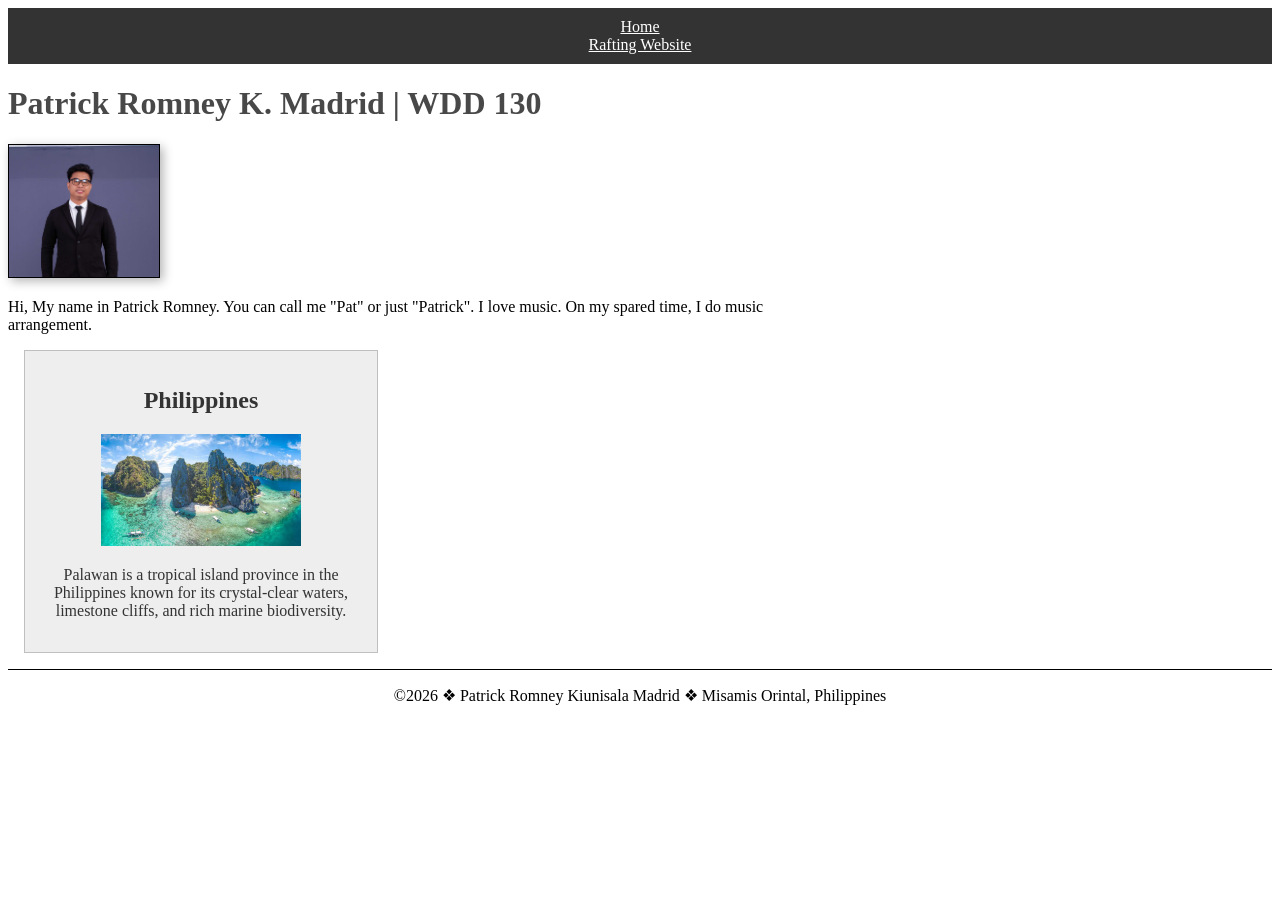
<file: index.html>
<!DOCTYPE html>
<html lang="en-US">
  <head>
    <meta charset="utf-8">
    <meta name="viewport" content="width=device-width,initial-scale=1.0">
    <title>Patrick Romney Madrid | WDD 130</title>
    <meta name="description" content="WDD130 student Patrick Romney Madrid shares 
    projects and activities in web.">
    <meta name="author" content="Patrick Romney Madrid">
    <link rel="stylesheet" href="styles/styles.css">
  </head>
  <body>
    <header>
      <nav>
        <a href="#">Home</a>
        <a href="wwr/">Rafting  Website</a>
      </nav>
    </header>
    <main>
      <h1> Patrick Romney K. Madrid | WDD 130</h1>
      <img src="images/profile-min.jpg" alt="Patrick Romney Madrid" width="200">
      <p>Hi, My name in Patrick Romney. 
        You can call me "Pat" or just "Patrick". I love music. 
        On my spared time, I do music arrangement.
      </p>
    </main>
   <aside>
      <h2>Philippines</h2>
      <img src="images/php-min.jpg" alt="Palawan, Philippines">
      <p>Palawan is a tropical island province in the Philippines known for 
        its crystal-clear waters, limestone cliffs, and rich marine biodiversity.</p>
    </aside>
    <footer>
      <p>&copy;2026 &#10070; Patrick Romney Kiunisala Madrid  &#10070; Misamis Orintal, Philippines</p>
    </footer>
  </body>
</html>
</file>
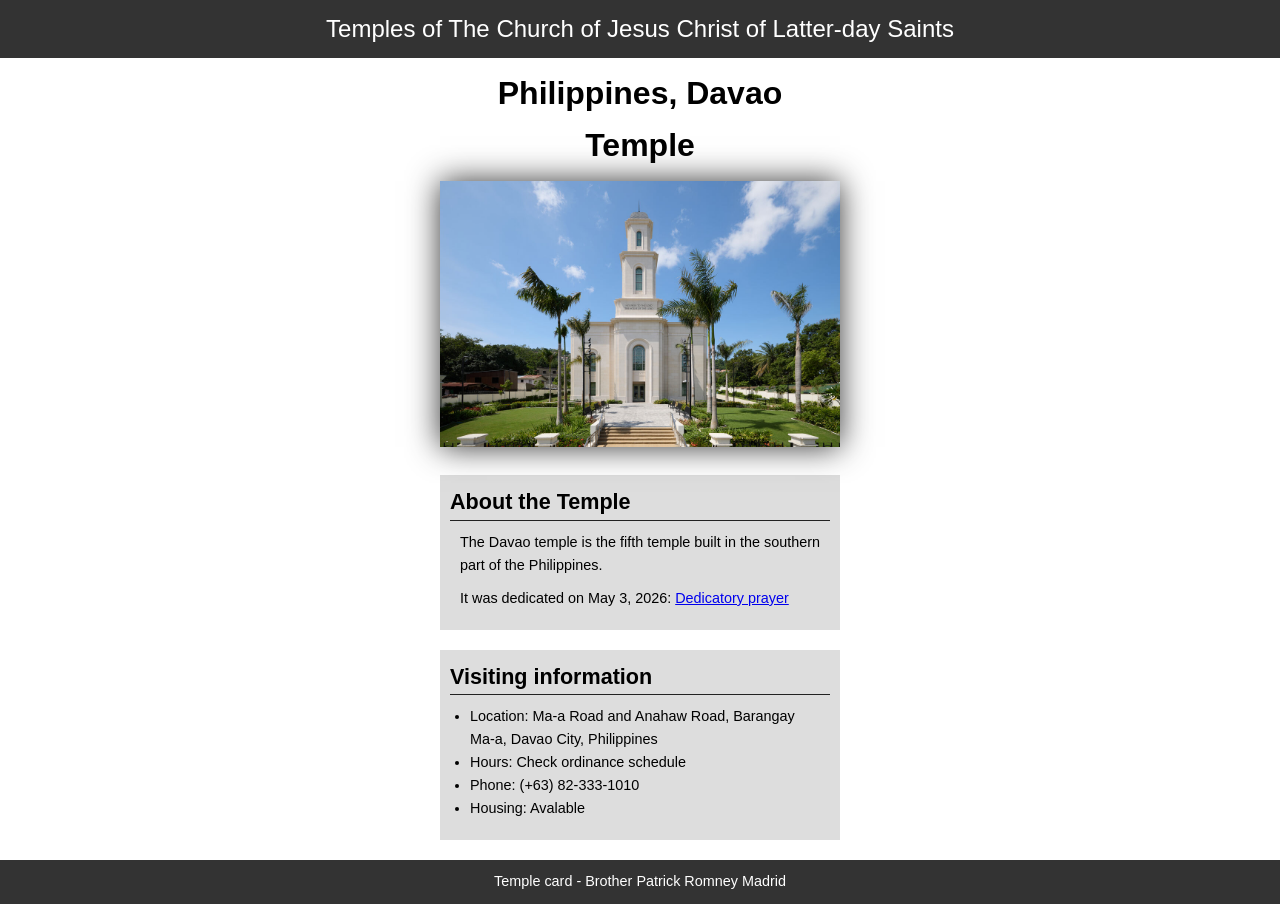
<file: week02/temple.html>
<!DOCTYPE html>
<html>
  <head>
    <meta charset="utf-8">
    <meta name="viewport" content="width=device-width,initial-scale=1.0">
    <title>Davao Temple</title>
    <link rel="stylesheet" href="temple.css">
  </head>
  <body>
    <header>
      <p>Temples of The Church of Jesus Christ of Latter-day Saints</p>
    </header>
    <main>
      <h1>Philippines, Davao Temple</h1>
      <picture>
        <img src="davao.jpg" alt="Maa site">
      </picture>
      <section>
        <h2>About the Temple</h2>
        <p>The Davao temple is the fifth temple built 
          in the southern part of the Philippines.</p>
          <p>It was dedicated on May 3, 2026: 
            <a href="https://news-ph.churchofjesuschrist.org/article/davao-philippines-temple-dedicatory-prayer" target="_blank">Dedicatory prayer</a>
          </p>
      </section>
      <section>
        <h2>Visiting information</h2>
        <ul>
          <li>Location: Ma-a Road and Anahaw Road, 
            Barangay Ma-a, Davao City, 
            Philippines</li>
          <li>Hours: Check ordinance schedule</li>
          <li>Phone: (+63) 82-333-1010</li>
          <li>Housing: Avalable</li>
        </ul>
      </section>
    </main>
    <footer>
      <p>Temple card &#45; Brother Patrick Romney Madrid</p>
    </footer>
  </body>
</html>
</file>
<file: styles/styles.css>
nav {
    background-color: #333;
    padding: 10px;
    text-align: center;
}

h1 {
  color: rgb(73, 72, 72);

}

nav a {
  color: white;
  padding: 0%;
  display: block;
}

main {
  max-width: 840px;
}


aside {
  width: 20rem;
  margin: 1rem;
  border: 1px solid rgb(0 0 0 / 0.2);
  padding: 1rem;
  background-color: #eee;
  color: #333;
  text-align: center;
}

aside img {
  width: 200px;
  height: auto;
}

main img {
  width: 150px;
  height: auto;
  border: 1px solid black;
  padding: padding: 8px;
  box-shadow: 3px 3px 10px rgba(0, 0, 0, 0.3);
}

p { 
  padding: 0;

}

footer {
  margin-top: 15px;
  border-top: 1px solid #000;
  text-align: center; 
}
</file>
<file: week02/temple.css>
* {
  margin: 0;
  padding: 0;
  box-sizing: border-box;
}

body {
  font-family: Arial, sans-serif;
  line-height: 1.6;
}

header, footer {
background-color: #333;
color: white;
padding: 10px;
text-align: center;
font-size: 1.5rem;
}

main {
  width: 400px;
  margin: 0 auto;
}

h1 {
  margin: 10px;
  text-align: center;
}

h2 {
  border-bottom: 1px solid #222;
}

img {
  width: 100%;
  height: auto;
  box-shadow: 0 0 30px #333;
}

section {
  margin: 20px 0;
  border: 1px solid rgb(0, 0, 0 /10%);
  padding: 10px;
  background-color: #ddd;
  font-size: .9rem;
}

section p {
  margin: 10px;
}

ul {
  margin: 10px 20px;
}

footer {
  font-size: .9rem;

}
</file>
